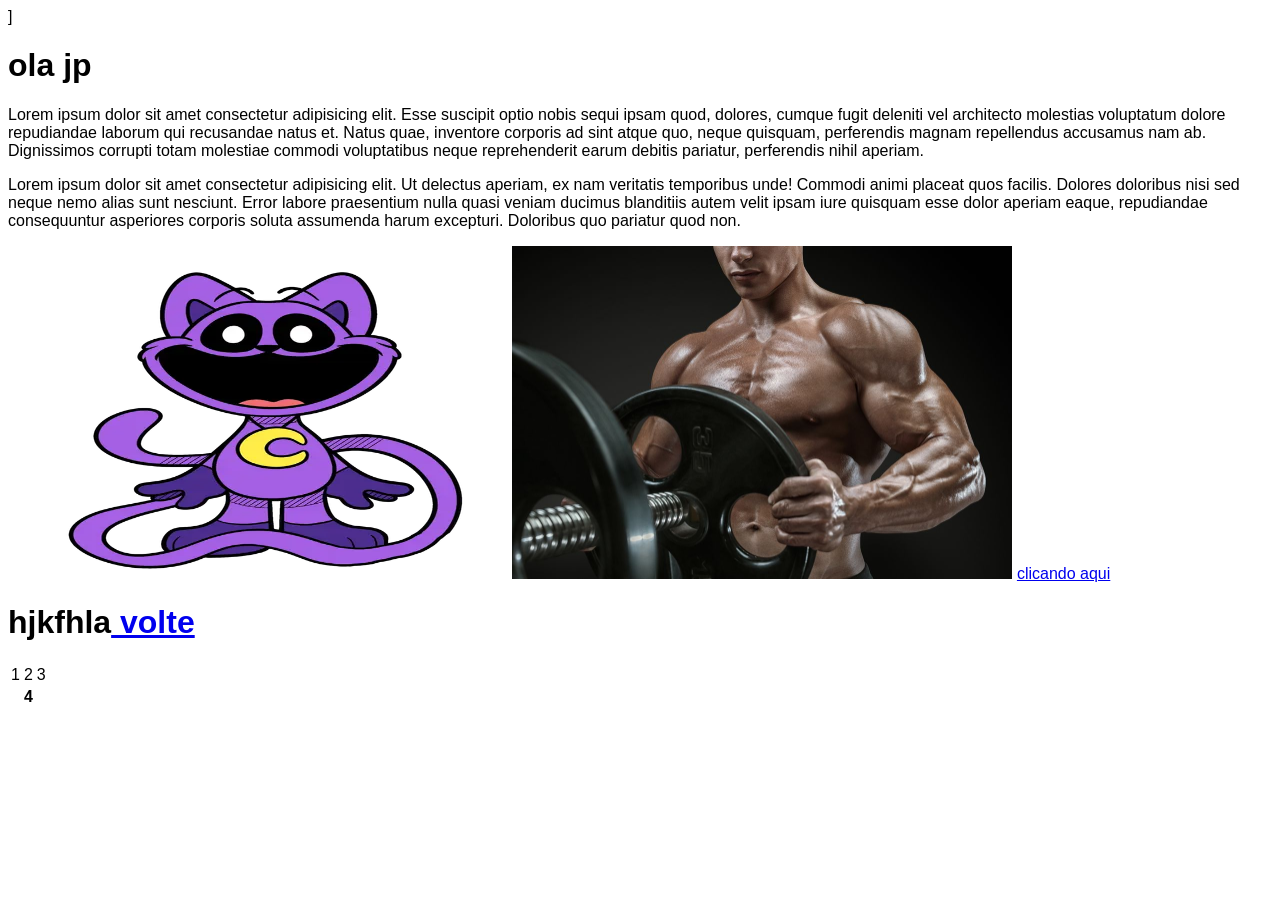
<file: codigos/teste/png-cartoon-globe-vintage-sticker/index.html>
<!DOCTYPE html>
<html lang="en">

<head>
    <meta charset="UTF-8">
    <meta name="viewport" content="width=device-width, initial-scale=1.0">]
    <link rel="stylesheet" href="estilo.css">
    <title>Document</title>
</head>

<body>
    <h1> ola jp </h1>
    <p>Lorem ipsum dolor sit amet consectetur adipisicing elit. Esse suscipit optio nobis sequi ipsam quod, dolores,
        cumque fugit deleniti vel architecto molestias voluptatum dolore repudiandae laborum qui recusandae natus et.
        Natus quae, inventore corporis ad sint atque quo, neque quisquam, perferendis magnam repellendus accusamus nam
        ab. Dignissimos corrupti totam molestiae commodi voluptatibus neque reprehenderit earum debitis pariatur,
        perferendis nihil aperiam. </p>
    <p>Lorem ipsum dolor sit amet consectetur adipisicing elit. Ut delectus aperiam, ex nam veritatis temporibus unde!
        Commodi animi placeat quos facilis. Dolores doloribus nisi sed neque nemo alias sunt nesciunt.
        Error labore praesentium nulla quasi veniam ducimus blanditiis autem velit ipsam iure quisquam esse dolor
        aperiam eaque, repudiandae consequuntur asperiores corporis soluta assumenda harum excepturi. Doloribus quo
        pariatur quod non.</p>
    <img src="catnap.webp" alt="trzxc" width="500" height="333">
    <img src="gh.jpg" alt="gh" width="500" height="333">
    <a href="https://sites.google.com/view/bonzi-buddy-oficial/p%C3%A1gina-inicial?authuser=0">clicando aqui</a>
    <h1> hjkfhla<a href="https://sites.google.com/view/bonzi-buddy-oficial/p%C3%A1gina-inicial?authuser=0"> volte</a>
    </h1>
    <table>
        <tr>
            <td> 1</td>
            <td> 2</td>
            <td> 3</td>
        </tr>
        <th>
        <th> 4</th>
        </th>



    </table>

</body>

</html>
</file>
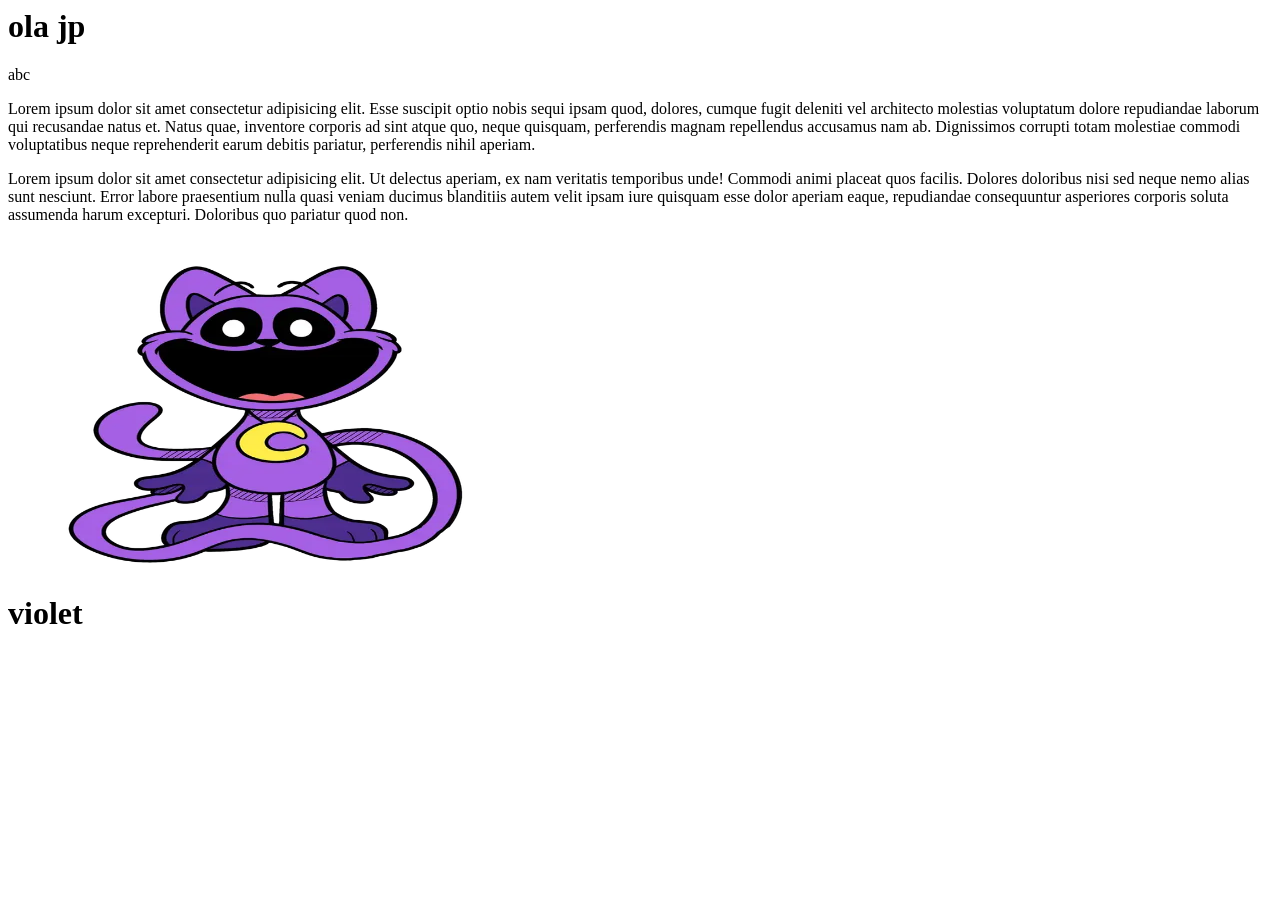
<file: codigos/Untitled-1.html>
<html lang =pt_br>
    <title> aula teste</title>

<area> 
<h1> ola jp</h1>
<g>abc</g>
<p>Lorem ipsum dolor sit amet consectetur adipisicing elit. Esse suscipit optio nobis sequi ipsam quod, dolores, cumque fugit deleniti vel architecto molestias voluptatum dolore repudiandae laborum qui recusandae natus et.
Natus quae, inventore corporis ad sint atque quo, neque quisquam, perferendis magnam repellendus accusamus nam ab. Dignissimos corrupti totam molestiae commodi voluptatibus neque reprehenderit earum debitis pariatur, perferendis nihil aperiam. </p>
<p>Lorem ipsum dolor sit amet consectetur adipisicing elit. Ut delectus aperiam, ex nam veritatis temporibus unde! Commodi animi placeat quos facilis. Dolores doloribus nisi sed neque nemo alias sunt nesciunt.
Error labore praesentium nulla quasi veniam ducimus blanditiis autem velit ipsam iure quisquam esse dolor aperiam eaque, repudiandae consequuntur asperiores corporis soluta assumenda harum excepturi. Doloribus quo pariatur quod non.</p>
<img src="catnap.webp" alt="trzxc" width="500"height="333">
<h1 style="backgrond-color:violet;">violet</h1>
</file>
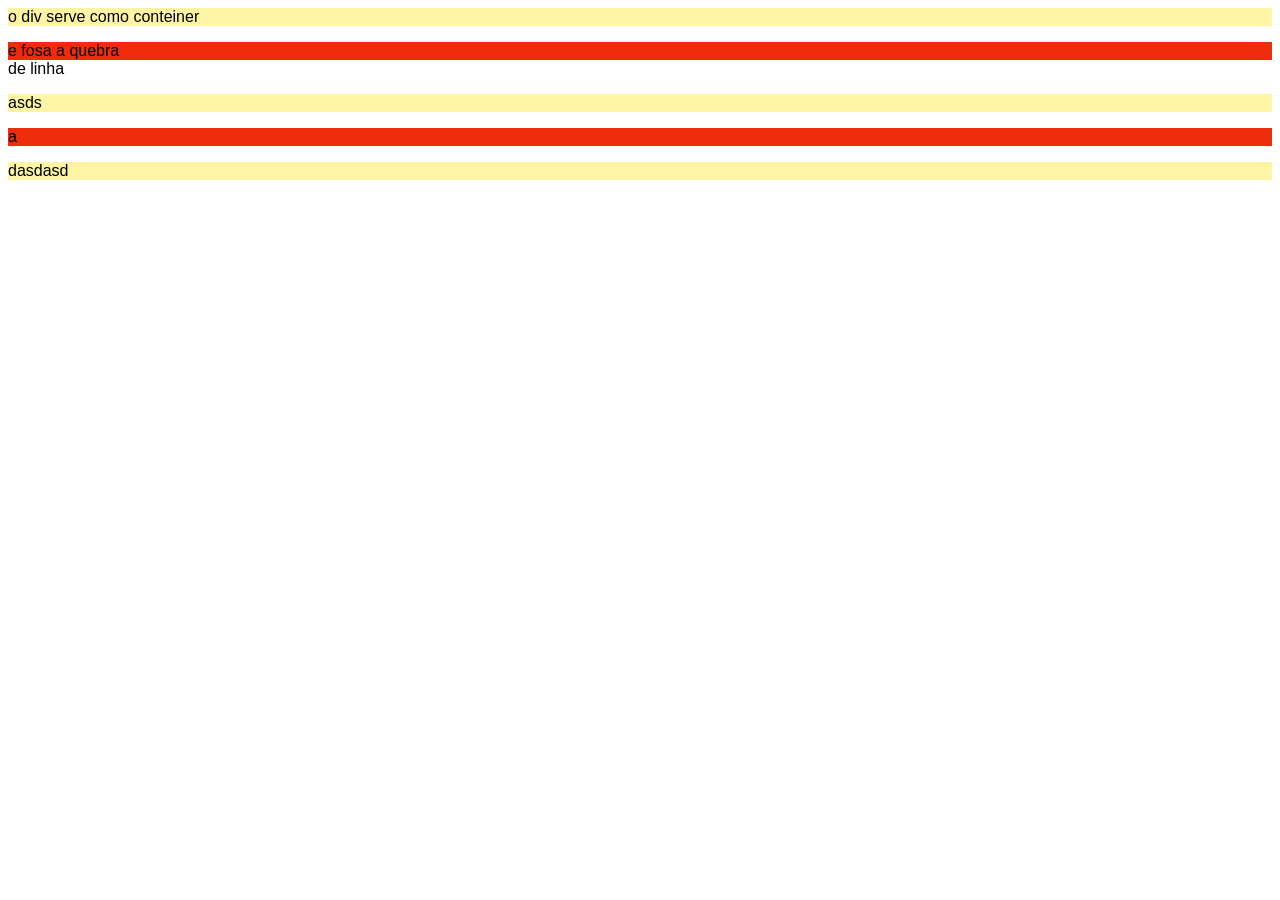
<file: codigos/teste/png-cartoon-globe-vintage-sticker/14A4.html>
<link rel="stylesheet" href="estilo.css">
<body>


<p> o div serve como conteiner <div>e fosa a quebra</div> de linha</p>
<style>
p{background-color: #FFF4A3;}
div{background-color: #ec2c0a;}
</style>
<p>asds <div> a </div> <p>dasdasd
</body>
</file>
<file: codigos/teste/png-cartoon-globe-vintage-sticker/estilo.css>
body{font-family:"arial";}
</file>
